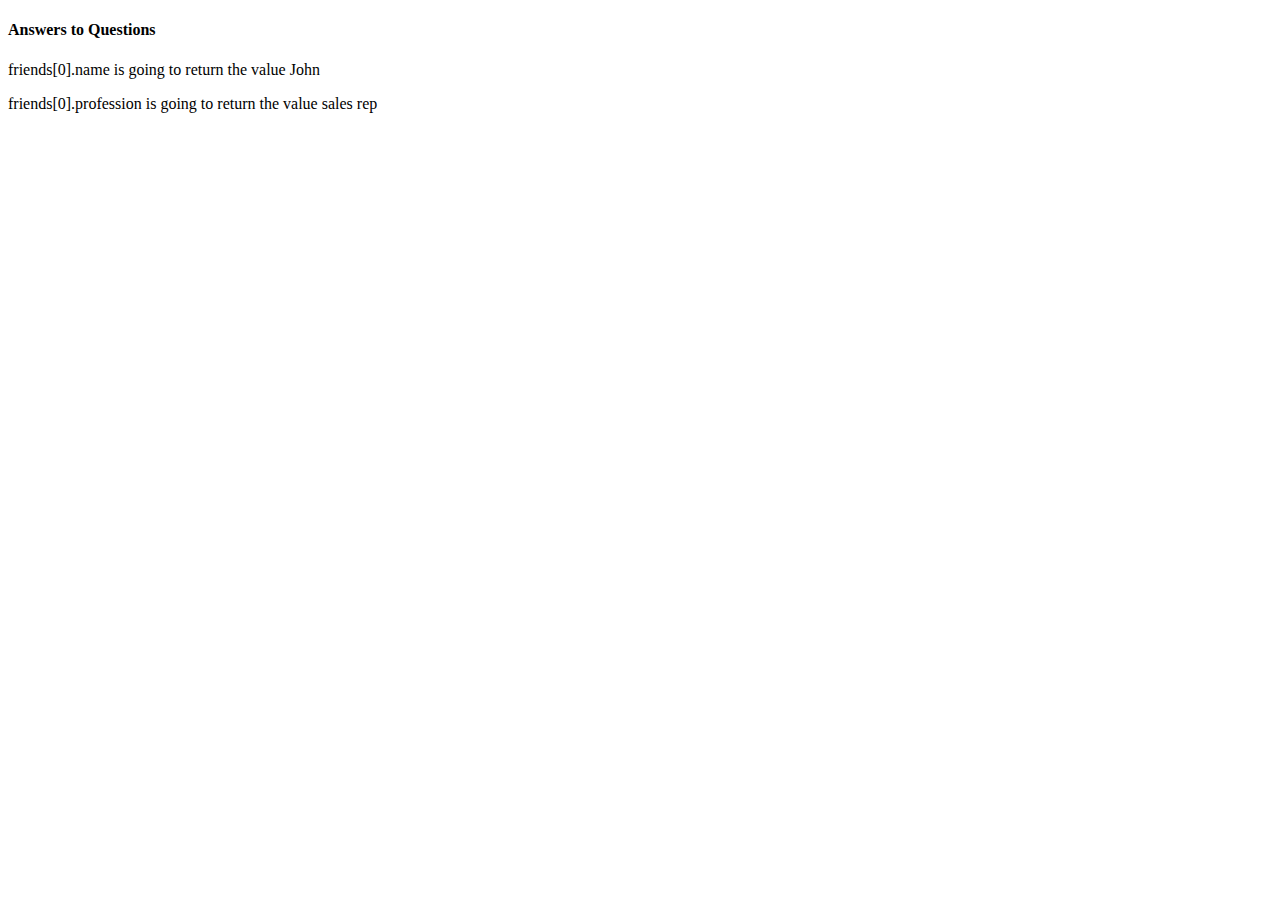
<file: assets/hw10.html>
<!DOCTYPE html>
<html lang="en">
<head>
    <meta charset="UTF-8">
    <title>Title</title>
</head>
<body>
  <h4>Answers to Questions</h4>
  <p>friends[0].name is going to return the value John</p>
  <p>friends[0].profession is going to return the value sales rep</p>
</body>
</html>
</file>
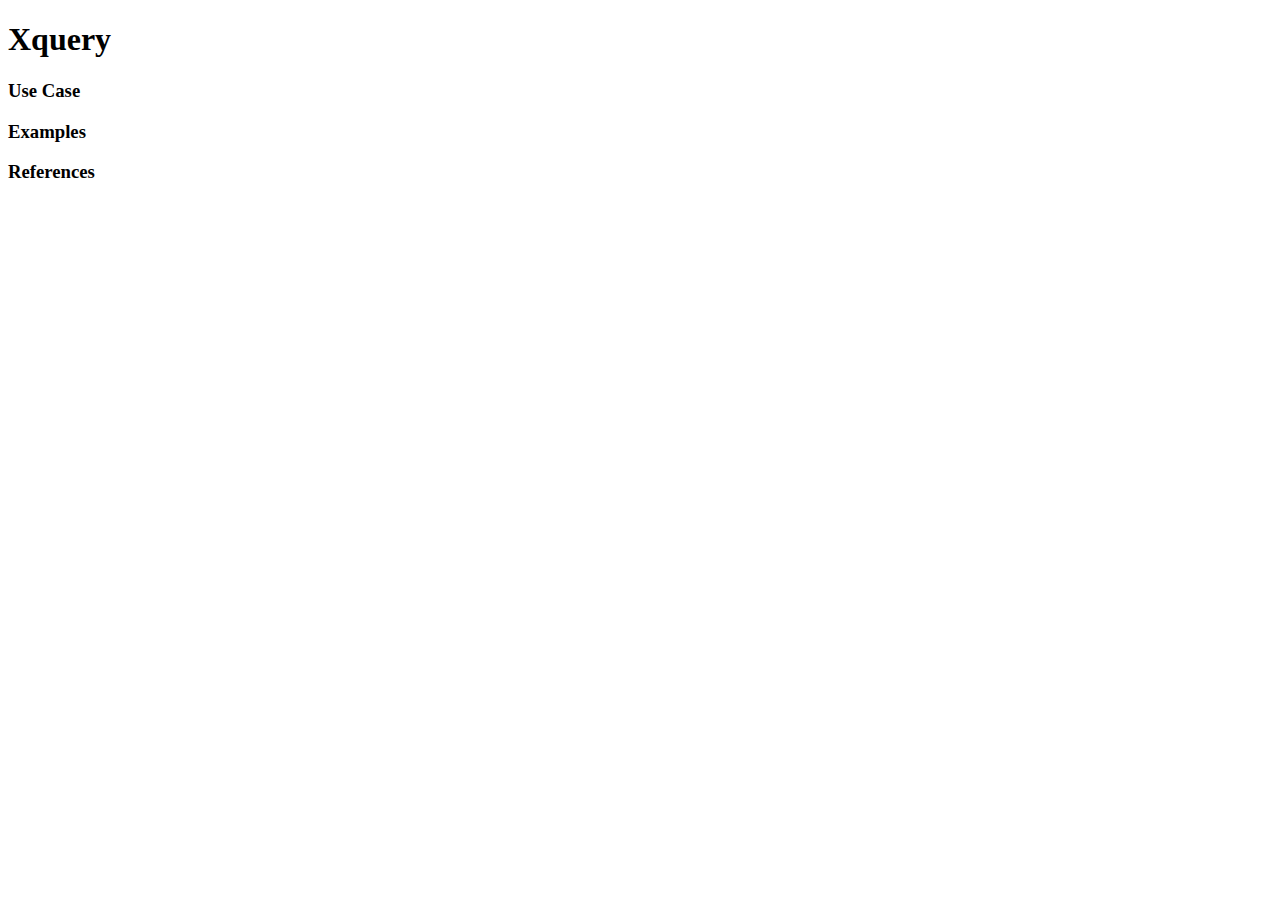
<file: assets/hw8.html>
<!DOCTYPE html>
<html lang="en">
<head>
    <meta charset="UTF-8">
    <title>XQuery</title>
    <link type="text/css" href="">
</head>
<body>
<h1>Xquery</h1>

<h3>Use Case</h3>

<h3>Examples</h3>

<h3>References</h3>
</body>
</html>
</file>
